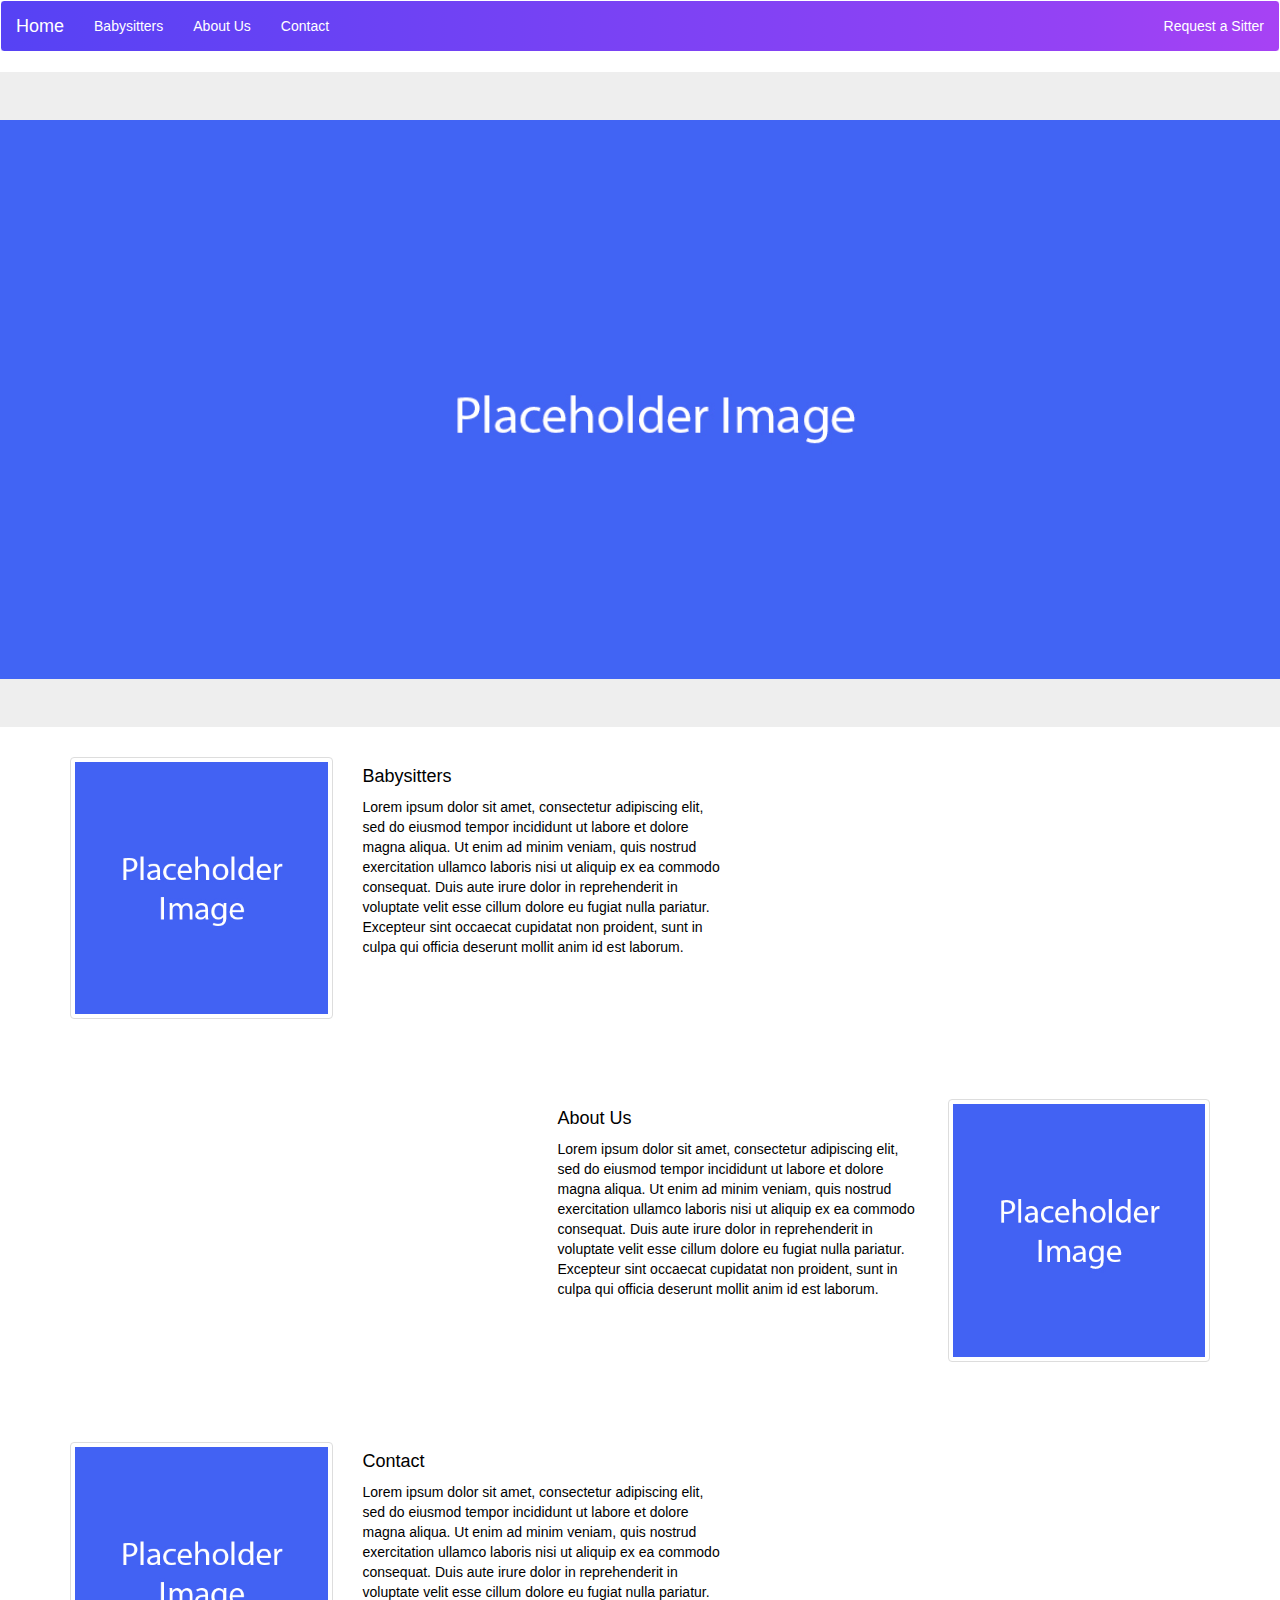
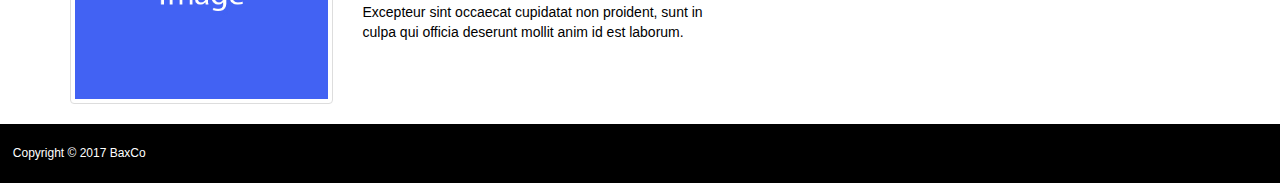
<file: index.html>
<!DOCTYPE html>
<html>
	<head>
		<title>Somerville Babysitters</title>
		<link rel="stylesheet" type="text/css" href="style.css">
		<link rel="stylesheet" href="https://maxcdn.bootstrapcdn.com/bootstrap/3.3.7/css/bootstrap.min.css">
		<meta name="viewport" content="width=device-width, initial-scale=1">
		<meta charset="utf-8">		
	</head>
	<body>
		<div id="wrapper">
			<nav class="navbar navbar-inverse" style="background: #4262F4; background: linear-gradient(to right, #5642F4, #9542F4 85%, #A742F4); border-color: white; color: white;">
				<div class="container-fluid">
					<div class="navbar-header">
						<a class="navbar-brand" id="otherLinks" href="index.html">Home</a>
					</div>
					<ul class="nav navbar-nav">
						<li><a href="sitters.html" id="otherLinks">Babysitters</a></li>
						<li><a href="info.html" id="otherLinks">About Us</a></li>
						<li><a href="contact.html" id="otherLinks">Contact</a></li>
					</ul>
					<ul class="nav navbar-nav navbar-right">
						<li><a href="request.html" id="otherLinks">Request a Sitter</a></li>
					</ul>
				</div>
			</nav>
			<div class="jumbotron">
				<img class="jumboImage" src="Images/Placeholder.jpg" class="img-responsive">
			</div>
			<div class="container">
				<div class="row" id="box-search">
					<div class="col-md-3">
						<div class="thumbnail">
							<img src="Images/Placeholder Bottom.jpg" class="img-responsive">
						</div>
					</div>
					<div class="col-md-4">
						<a href="sitters.html" id="bottomLinks"><h4>Babysitters</h4></a>
						<p>Lorem ipsum dolor sit amet, consectetur adipiscing elit, sed do eiusmod tempor incididunt ut labore et dolore magna aliqua. Ut enim ad minim veniam, quis nostrud exercitation ullamco laboris nisi ut aliquip ex ea commodo consequat. Duis aute irure dolor in reprehenderit in voluptate velit esse cillum dolore eu fugiat nulla pariatur. Excepteur sint occaecat cupidatat non proident, sunt in culpa qui officia deserunt mollit anim id est laborum.</p>
					</div>
				</div>
				<br>
				<br>
				<br>
				<div class="row" id="box-search">
					<div class="col-md-3 pull-right">
						<div class="thumbnail">
							<img src="Images/Placeholder Bottom.jpg" class="img-responsive">
						</div>
					</div>
					<div class="col-md-4 pull-right">
							<a href="info.html" id="bottomLinks"><h4>About Us</h4></a>
							<p>Lorem ipsum dolor sit amet, consectetur adipiscing elit, sed do eiusmod tempor incididunt ut labore et dolore magna aliqua. Ut enim ad minim veniam, quis nostrud exercitation ullamco laboris nisi ut aliquip ex ea commodo consequat. Duis aute irure dolor in reprehenderit in voluptate velit esse cillum dolore eu fugiat nulla pariatur. Excepteur sint occaecat cupidatat non proident, sunt in culpa qui officia deserunt mollit anim id est laborum.</p>
					</div>
				</div>
				<br>
				<br>
				<br>
				<div class="row" id="box-search">
					<div class="col-md-3">
						<div class="thumbnail">
							<img src="Images/Placeholder Bottom.jpg" class="img-responsive">
						</div>
					</div>
					<div class="col-md-4">
						<a href="contact.html" id="bottomLinks"><h4>Contact</h4></a>
						<p>Lorem ipsum dolor sit amet, consectetur adipiscing elit, sed do eiusmod tempor incididunt ut labore et dolore magna aliqua. Ut enim ad minim veniam, quis nostrud exercitation ullamco laboris nisi ut aliquip ex ea commodo consequat. Duis aute irure dolor in reprehenderit in voluptate velit esse cillum dolore eu fugiat nulla pariatur. Excepteur sint occaecat cupidatat non proident, sunt in culpa qui officia deserunt mollit anim id est laborum.</p>
					</div>
				</div>
			</div>
		</div>
		<div class="bottom">
			<h6 class="copyright">Copyright &copy 2017 BaxCo</h6>
		</div>
		<script src="script.js"></script>
		<script src="https://code.jquery.com/jquery-3.1.1.min.js"></script>
		<script src="https://maxcdn.bootstrapcdn.com/bootstrap/3.3.7/js/bootstrap.min.js"></script>
	</body>
</html>
</file>
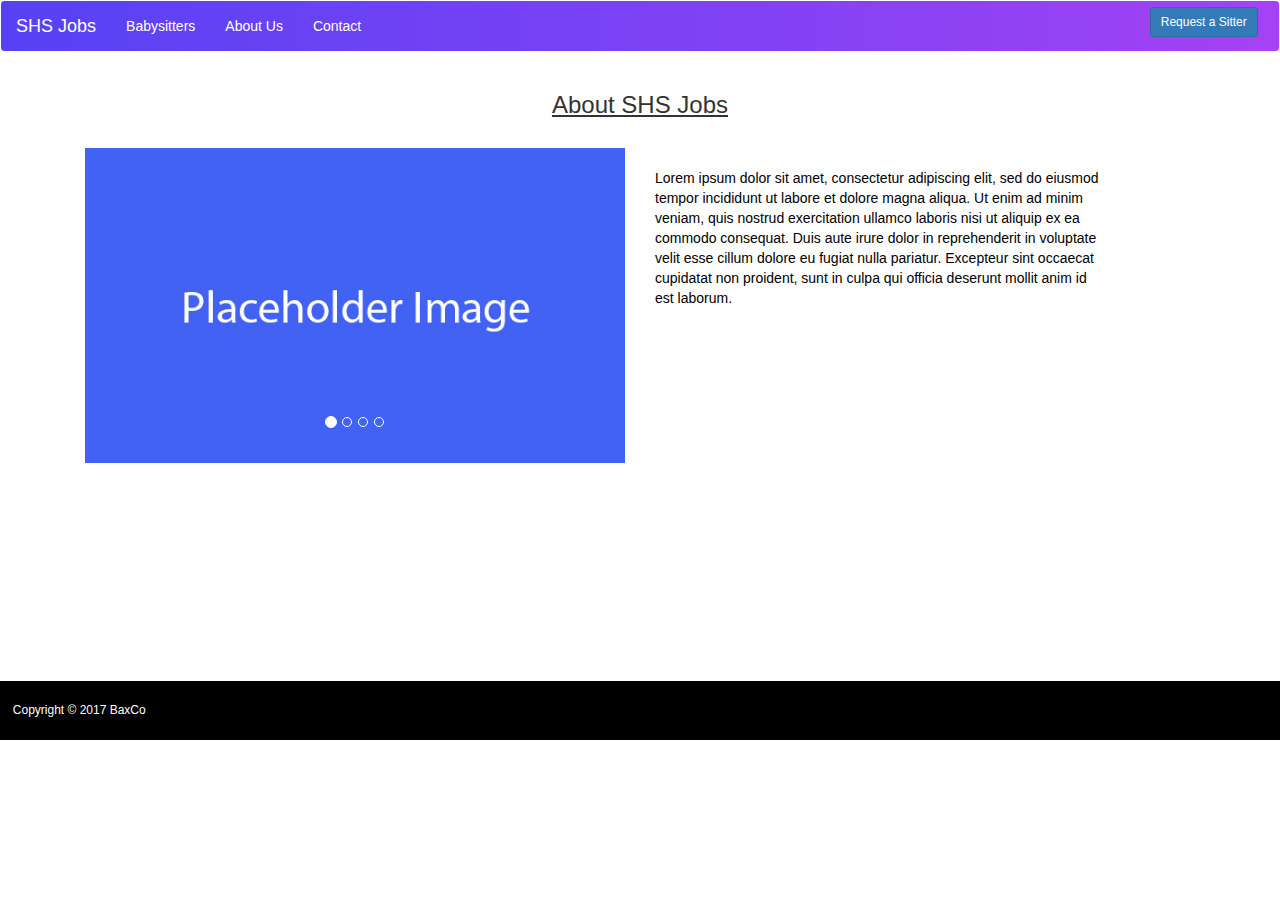
<file: info.html>
<!DOCTYPE html>
<html>
	<head>
		<title>Somerville Babysitters</title>
		<link rel="stylesheet" type="text/css" href="style.css">
		<link rel="stylesheet" href="https://maxcdn.bootstrapcdn.com/bootstrap/3.3.7/css/bootstrap.min.css">
		<meta name="viewport" content="width=device-width, initial-scale=1">
		<meta charset="utf-8">		
	</head>
	<body>
		<nav class="navbar navbar-inverse" style="background: #4262F4; background: linear-gradient(to right, #5642F4, #9542F4 85%, #A742F4); border-color: white; color: white;">
			<div class="container-fluid">
				<div class="navbar-header">
					<a class="navbar-brand" id="otherLinks" href="index.html">SHS Jobs</a>
				</div>
				<ul class="nav navbar-nav">
					<li><a href="sitters.html" id="otherLinks">Babysitters</a></li>
					<li><a href="info.html" id="otherLinks">About Us</a></li>
					<li><a href="contact.html" id="otherLinks">Contact</a></li>
				</ul>
				<ul class="nav navbar-nav navbar-right" style="margin-right: 0.5%; margin-top: 0.5%;">
					<li><button type="button" class="btn btn-primary btn-sm"><a href="request.html" id="otherLinks">Request a Sitter</a></button></li>
				</ul>
			</div>
		</nav>
		<div class="container">
			<h3 class="text-center underline">About SHS Jobs</h3>
			<br>
			<div class="slides">
				<div class="col-md-6">
					<div id="myCarousel" class="carousel slide" data-ride="carousel">
						<ol class="carousel-indicators">
							<li data-target="#myCarousel" data-slide-to="0" class="active"></li>
							<li data-target="#myCarousel" data-slide-to="1"></li>
							<li data-target="#myCarousel" data-slide-to="2"></li>
							<li data-target="#myCarousel" data-slide-to="3"></li>
						</ol>
						<div class="carousel-inner" role="listbox">
							<div class="item active">
								<img class="slides" src="Images\Placeholder info.jpg" alt="Planets" title="Earth" class="img-responsive">
							</div>
							<div class="item">
								<img class="slides" src="Images\Placeholder info.jpg" class="img-responsive">
							</div>
							<div class="item">
									<img class="slides" src="Images\Placeholder info.jpg" class="img-responsive">		
							</div>
							<div class="item">
									<img class="slides" src="Images\Placeholder info.jpg" class="img-responsive">
							 </div>
						</div>
					</div>
				</div>
				<br>
				<div class="text-left col-md-5">
					<p>Lorem ipsum dolor sit amet, consectetur adipiscing elit, sed do eiusmod tempor incididunt ut labore et dolore magna aliqua. Ut enim ad minim veniam, quis nostrud exercitation ullamco laboris nisi ut aliquip ex ea commodo consequat. Duis aute irure dolor in reprehenderit in voluptate velit esse cillum dolore eu fugiat nulla pariatur. Excepteur sint occaecat cupidatat non proident, sunt in culpa qui officia deserunt mollit anim id est laborum.</p>
				</div>
			</div>
		</div>
		<div class="bottom" style="margin-top: 17%;">
			<h6 class="copyright">Copyright &copy 2017 BaxCo</h6>
		</div>
		<script src="script.js"></script>
		<script src="https://code.jquery.com/jquery-3.1.1.min.js"></script>
		<script src="https://maxcdn.bootstrapcdn.com/bootstrap/3.3.7/js/bootstrap.min.js"></script>
	</body>
</html>
</file>
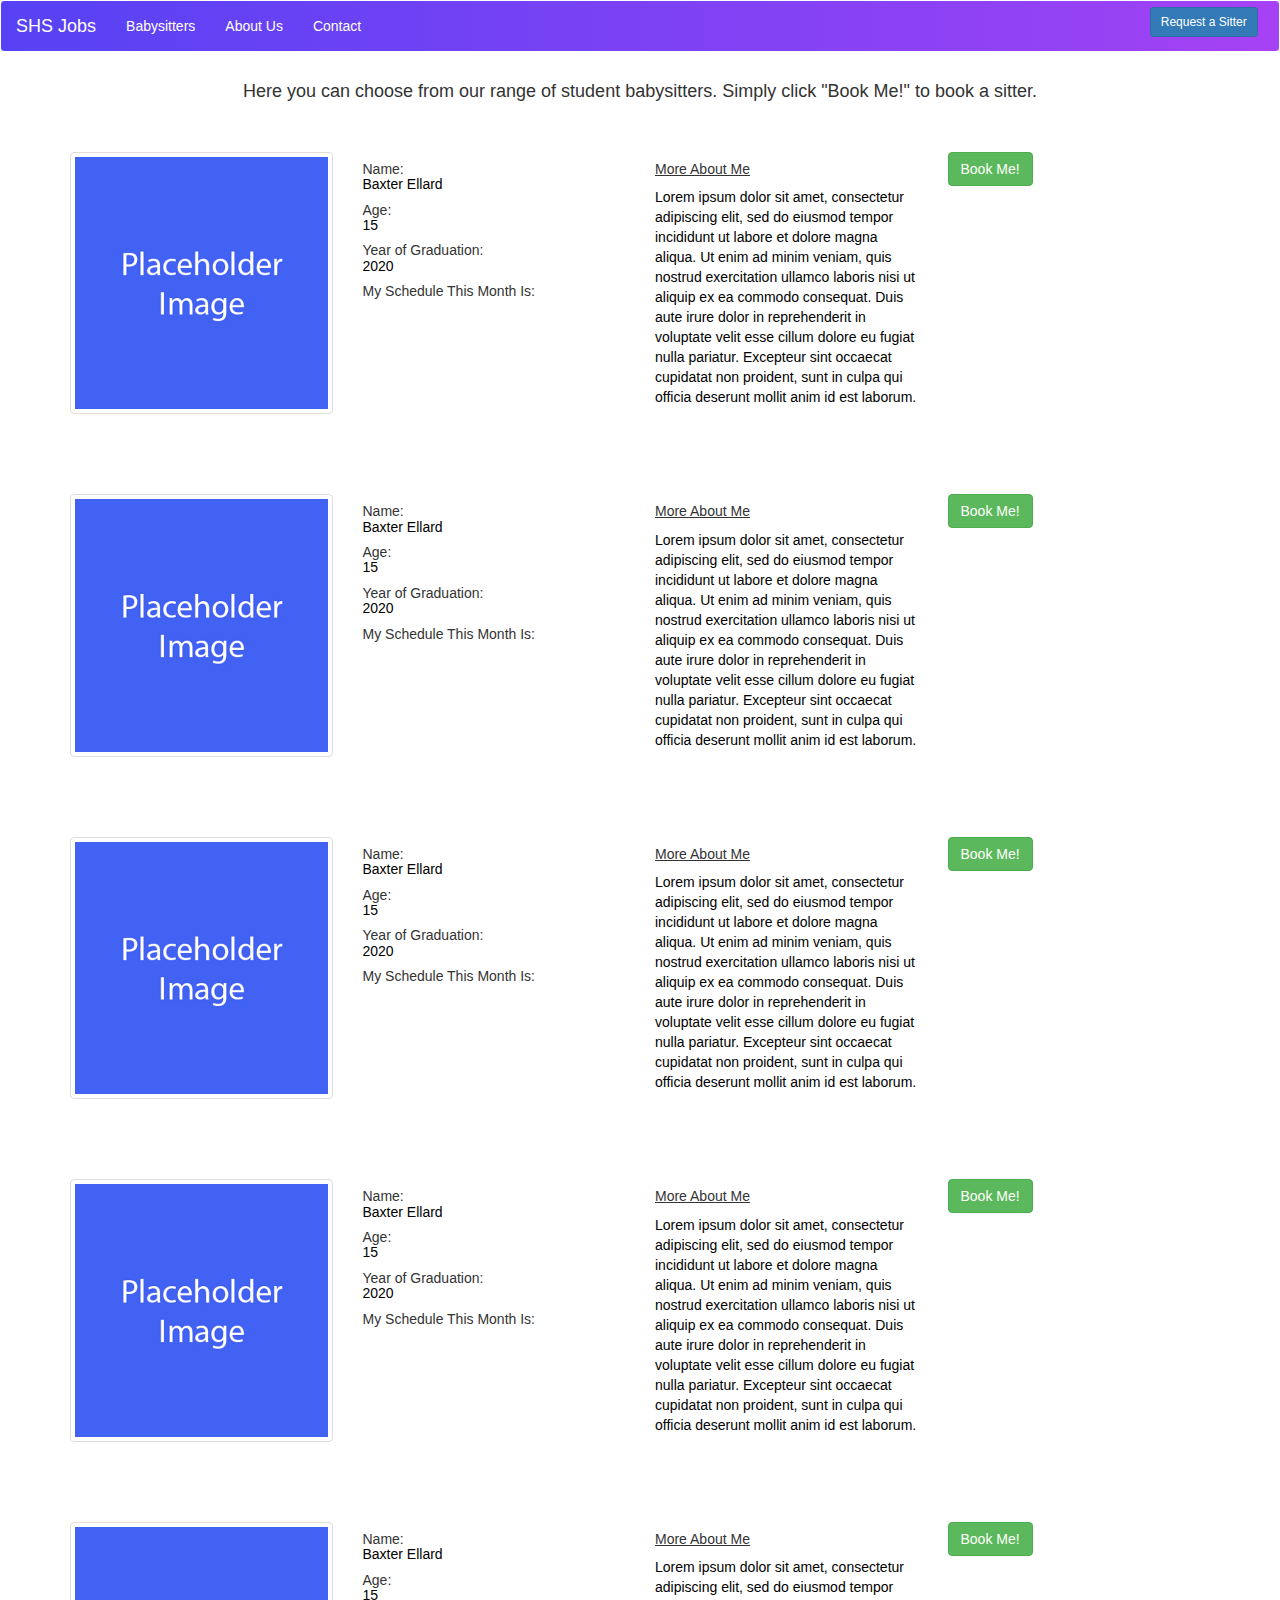
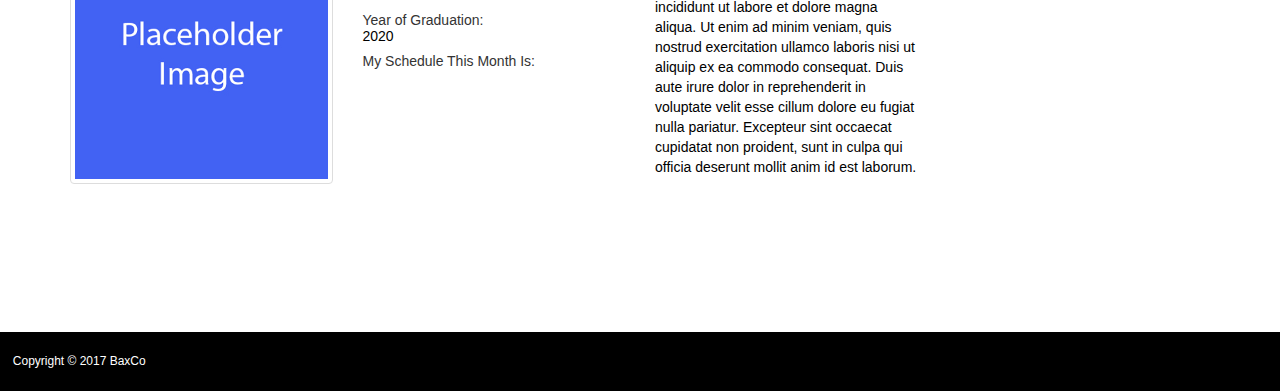
<file: sitters.html>
<!DOCTYPE html>
<html>
	<head>
		<title>Somerville Babysitters</title>
		<link rel="stylesheet" type="text/css" href="style.css">
		<link rel="stylesheet" href="https://maxcdn.bootstrapcdn.com/bootstrap/3.3.7/css/bootstrap.min.css">
		<meta name="viewport" content="width=device-width, initial-scale=1">
		<meta charset="utf-8">		
	</head>
	<body>
		<nav class="navbar navbar-inverse" style="background: #4262F4; background: linear-gradient(to right, #5642F4, #9542F4 85%, #A742F4); border-color: white; color: white;">
			<div class="container-fluid">
				<div class="navbar-header">
					<a class="navbar-brand" id="otherLinks" href="index.html">SHS Jobs</a>
				</div>
				<ul class="nav navbar-nav">
					<li><a href="sitters.html" id="otherLinks">Babysitters</a></li>
					<li><a href="info.html" id="otherLinks">About Us</a></li>
					<li><a href="contact.html" id="otherLinks">Contact</a></li>
				</ul>
				<ul class="nav navbar-nav navbar-right" style="margin-right: 0.5%; margin-top: 0.5%;">
					<li><button type="button" class="btn btn-primary btn-sm"><a href="request.html" id="otherLinks">Request a Sitter</a></button></li>
				</ul>
			</div>
		</nav>
		<div class="container">
			<h4 class="text-center">Here you can choose from our range of student babysitters. Simply click "Book Me!" to book a sitter.</h4>
			<br>
			<br>
			<div class="row" id="box-search">
				<div class="col-md-3">
					<div class="thumbnail">
						<img src="Images/Placeholder Babysitter Portraits.jpg" class="img-responsive">
					</div>
				</div>
				<div class="col-md-3">
					<h5>Name: <p>Baxter Ellard</p></h5>
					<h5>Age: <p>15</p></h5>
					<h5>Year of Graduation: <p>2020</p></h5>
					<h5>My Schedule This Month Is:</h5>
				</div>
				<div class="col-md-3">
					<h5 class="underline">More About Me</h5>
					<p>Lorem ipsum dolor sit amet, consectetur adipiscing elit, sed do eiusmod tempor incididunt ut labore et dolore magna aliqua. Ut enim ad minim veniam, quis nostrud exercitation ullamco laboris nisi ut aliquip ex ea commodo consequat. Duis aute irure dolor in reprehenderit in voluptate velit esse cillum dolore eu fugiat nulla pariatur. Excepteur sint occaecat cupidatat non proident, sunt in culpa qui officia deserunt mollit anim id est laborum.</p>
				</div>
				<div class="col-md-2">
					<button type="button" class="btn btn-success btn-md">Book Me!</button>
				</div>
			</div>
			<br>
			<br>
			<br>
			<div class="row" id="box-search">
				<div class="col-md-3">
					<div class="thumbnail">
						<img src="Images/Placeholder Babysitter Portraits.jpg" class="img-responsive">
					</div>
				</div>
				<div class="col-md-3">
					<h5>Name: <p>Baxter Ellard</p></h5>
					<h5>Age: <p>15</p></h5>
					<h5>Year of Graduation: <p>2020</p></h5>
					<h5>My Schedule This Month Is:</h5>
				</div>
				<div class="col-md-3">
					<h5 class="underline">More About Me</h5>
					<p>Lorem ipsum dolor sit amet, consectetur adipiscing elit, sed do eiusmod tempor incididunt ut labore et dolore magna aliqua. Ut enim ad minim veniam, quis nostrud exercitation ullamco laboris nisi ut aliquip ex ea commodo consequat. Duis aute irure dolor in reprehenderit in voluptate velit esse cillum dolore eu fugiat nulla pariatur. Excepteur sint occaecat cupidatat non proident, sunt in culpa qui officia deserunt mollit anim id est laborum.</p>
				</div>
				<div class="col-md-2">
					<button type="button" class="btn btn-success btn-md">Book Me!</button>
				</div>
			</div>
			<br>
			<br>
			<br>
			<div class="row" id="box-search">
				<div class="col-md-3">
					<div class="thumbnail">
						<img src="Images/Placeholder Babysitter Portraits.jpg" class="img-responsive">
					</div>
				</div>
				<div class="col-md-3">
					<h5>Name: <p>Baxter Ellard</p></h5>
					<h5>Age: <p>15</p></h5>
					<h5>Year of Graduation: <p>2020</p></h5>
					<h5>My Schedule This Month Is:</h5>
				</div>
				<div class="col-md-3">
					<h5 class="underline">More About Me</h5>
					<p>Lorem ipsum dolor sit amet, consectetur adipiscing elit, sed do eiusmod tempor incididunt ut labore et dolore magna aliqua. Ut enim ad minim veniam, quis nostrud exercitation ullamco laboris nisi ut aliquip ex ea commodo consequat. Duis aute irure dolor in reprehenderit in voluptate velit esse cillum dolore eu fugiat nulla pariatur. Excepteur sint occaecat cupidatat non proident, sunt in culpa qui officia deserunt mollit anim id est laborum.</p>
				</div>
				<div class="col-md-2">
					<button type="button" class="btn btn-success btn-md">Book Me!</button>
				</div>
			</div>
			<br>
			<br>
			<br>
			<div class="row" id="box-search">
				<div class="col-md-3">
					<div class="thumbnail">
						<img src="Images/Placeholder Babysitter Portraits.jpg" class="img-responsive">
					</div>
				</div>
				<div class="col-md-3">
					<h5>Name: <p>Baxter Ellard</p></h5>
					<h5>Age: <p>15</p></h5>
					<h5>Year of Graduation: <p>2020</p></h5>
					<h5>My Schedule This Month Is:</h5>
				</div>
				<div class="col-md-3">
					<h5 class="underline">More About Me</h5>
					<p>Lorem ipsum dolor sit amet, consectetur adipiscing elit, sed do eiusmod tempor incididunt ut labore et dolore magna aliqua. Ut enim ad minim veniam, quis nostrud exercitation ullamco laboris nisi ut aliquip ex ea commodo consequat. Duis aute irure dolor in reprehenderit in voluptate velit esse cillum dolore eu fugiat nulla pariatur. Excepteur sint occaecat cupidatat non proident, sunt in culpa qui officia deserunt mollit anim id est laborum.</p>
				</div>
				<div class="col-md-2">
					<button type="button" class="btn btn-success btn-md">Book Me!</button>
				</div>
			</div>
			<br>
			<br>
			<br>
			<div class="row" id="box-search">
				<div class="col-md-3">
					<div class="thumbnail">
						<img src="Images/Placeholder Babysitter Portraits.jpg" class="img-responsive">
					</div>
				</div>
				<div class="col-md-3">
					<h5>Name: <p>Baxter Ellard</p></h5>
					<h5>Age: <p>15</p></h5>
					<h5>Year of Graduation: <p>2020</p></h5>
					<h5>My Schedule This Month Is:</h5>
				</div>
				<div class="col-md-3">
					<h5 class="underline">More About Me</h5>
					<p>Lorem ipsum dolor sit amet, consectetur adipiscing elit, sed do eiusmod tempor incididunt ut labore et dolore magna aliqua. Ut enim ad minim veniam, quis nostrud exercitation ullamco laboris nisi ut aliquip ex ea commodo consequat. Duis aute irure dolor in reprehenderit in voluptate velit esse cillum dolore eu fugiat nulla pariatur. Excepteur sint occaecat cupidatat non proident, sunt in culpa qui officia deserunt mollit anim id est laborum.</p>
				</div>
				<div class="col-md-2">
					<button type="button" class="btn btn-success btn-md">Book Me!</button>
				</div>
			</div>
		</div>
		<div class="bottom" style="margin-top: 10%;">
			<h6 class="copyright">Copyright &copy 2017 BaxCo</h6>
		</div>
		<script src="script.js"></script>
		<script src="https://code.jquery.com/jquery-3.1.1.min.js"></script>
		<script src="https://maxcdn.bootstrapcdn.com/bootstrap/3.3.7/js/bootstrap.min.js"></script>
	</body>
</html>
</file>
<file: style.css>
* {
	
	font-family: Helvetica;

}

#otherLinks {

	color: white;

    -o-transition:.5s;
    -ms-transition:.5s;
    -moz-transition:.5s;
    -webkit-transition:.5s;

	transition: .5s;

}

#otherLinks:hover {

	color: #E6E6E6;
	text-decoration: none;

}

#bottomLinks {

	color: black;
	text-decoration: none;

	-o-transition:.5s;
    -ms-transition:.5s;
    -moz-transition:.5s;
    -webkit-transition:.5s;

    transition: .5s;

}

#bottomLinks:hover {

	color: #808080;

}

.jumboImage {

	width: 100%;

}

.bottom {

	color: white;
	background-color: black;

	padding: 1% 1% 1% 1%;

}

.underline {

	text-decoration: underline;

}

.slides {

	color: white;

}

p {

	color: black;

}
</file>
